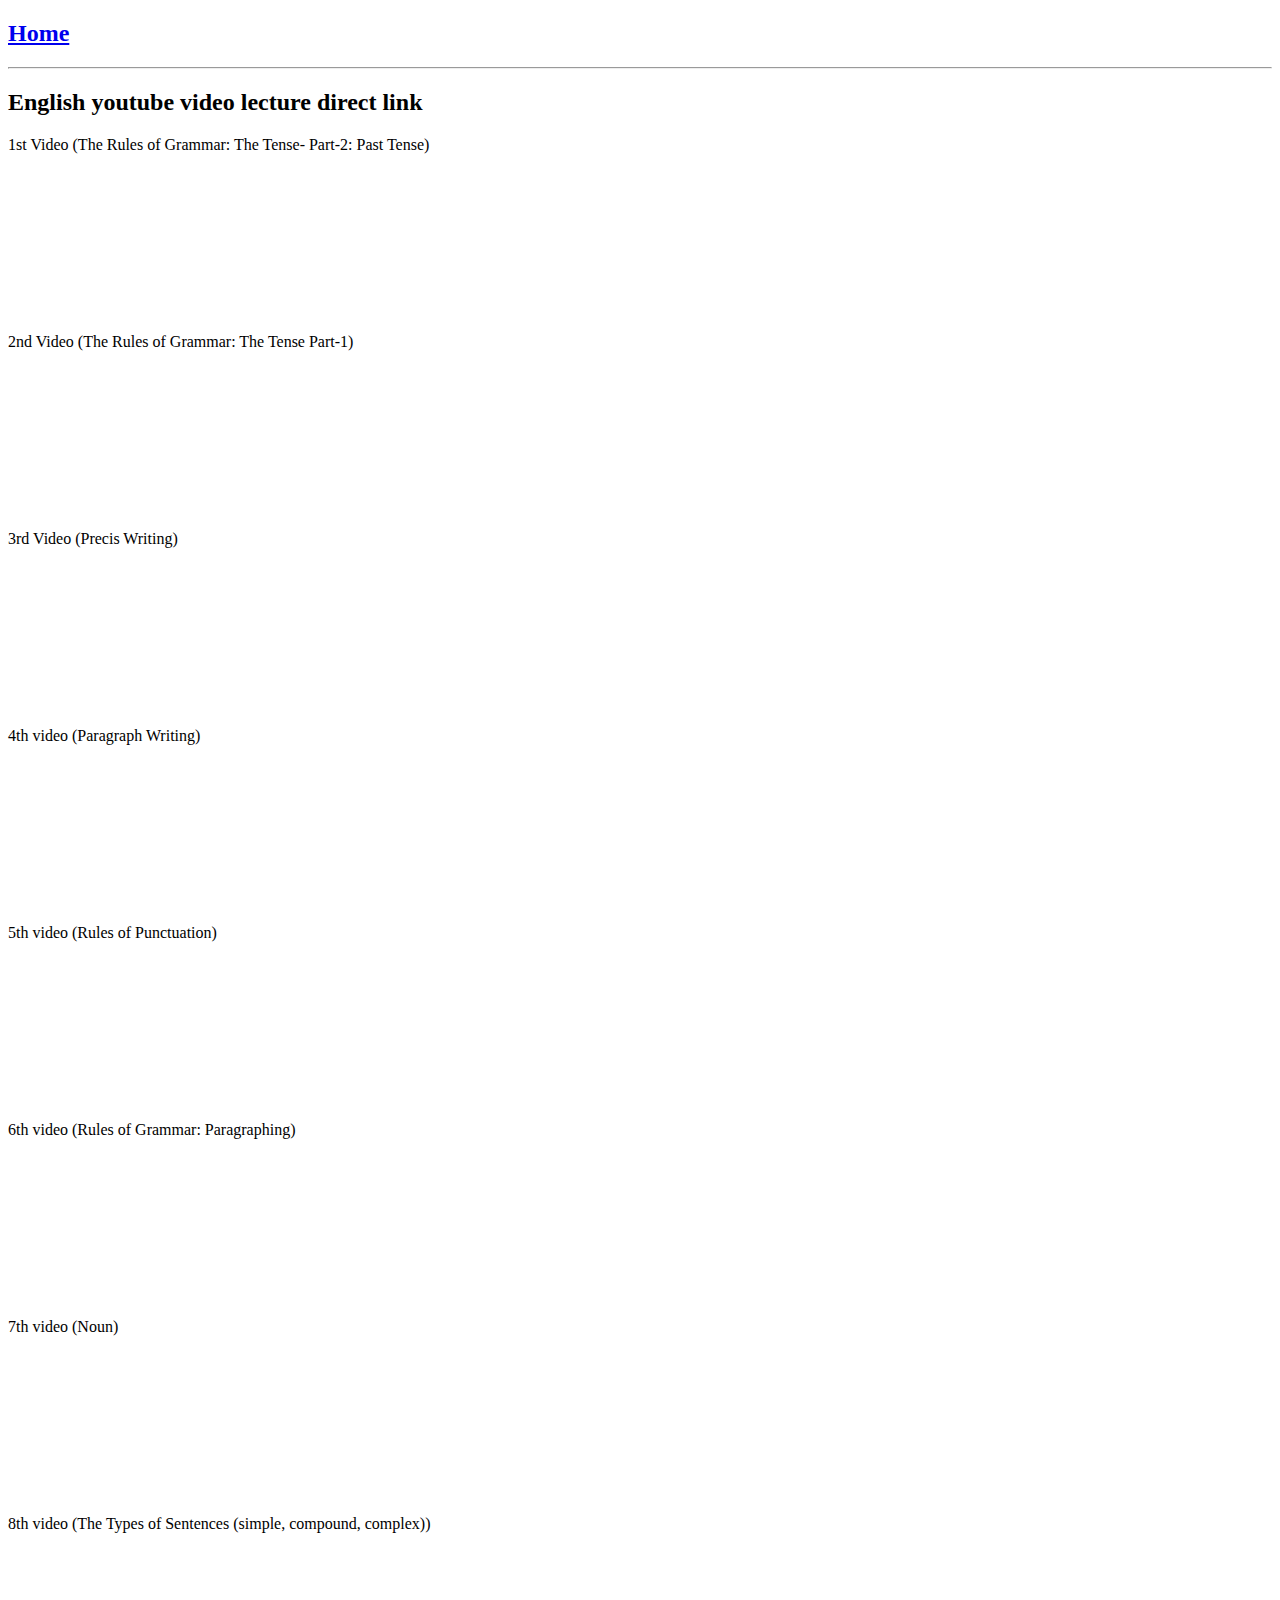
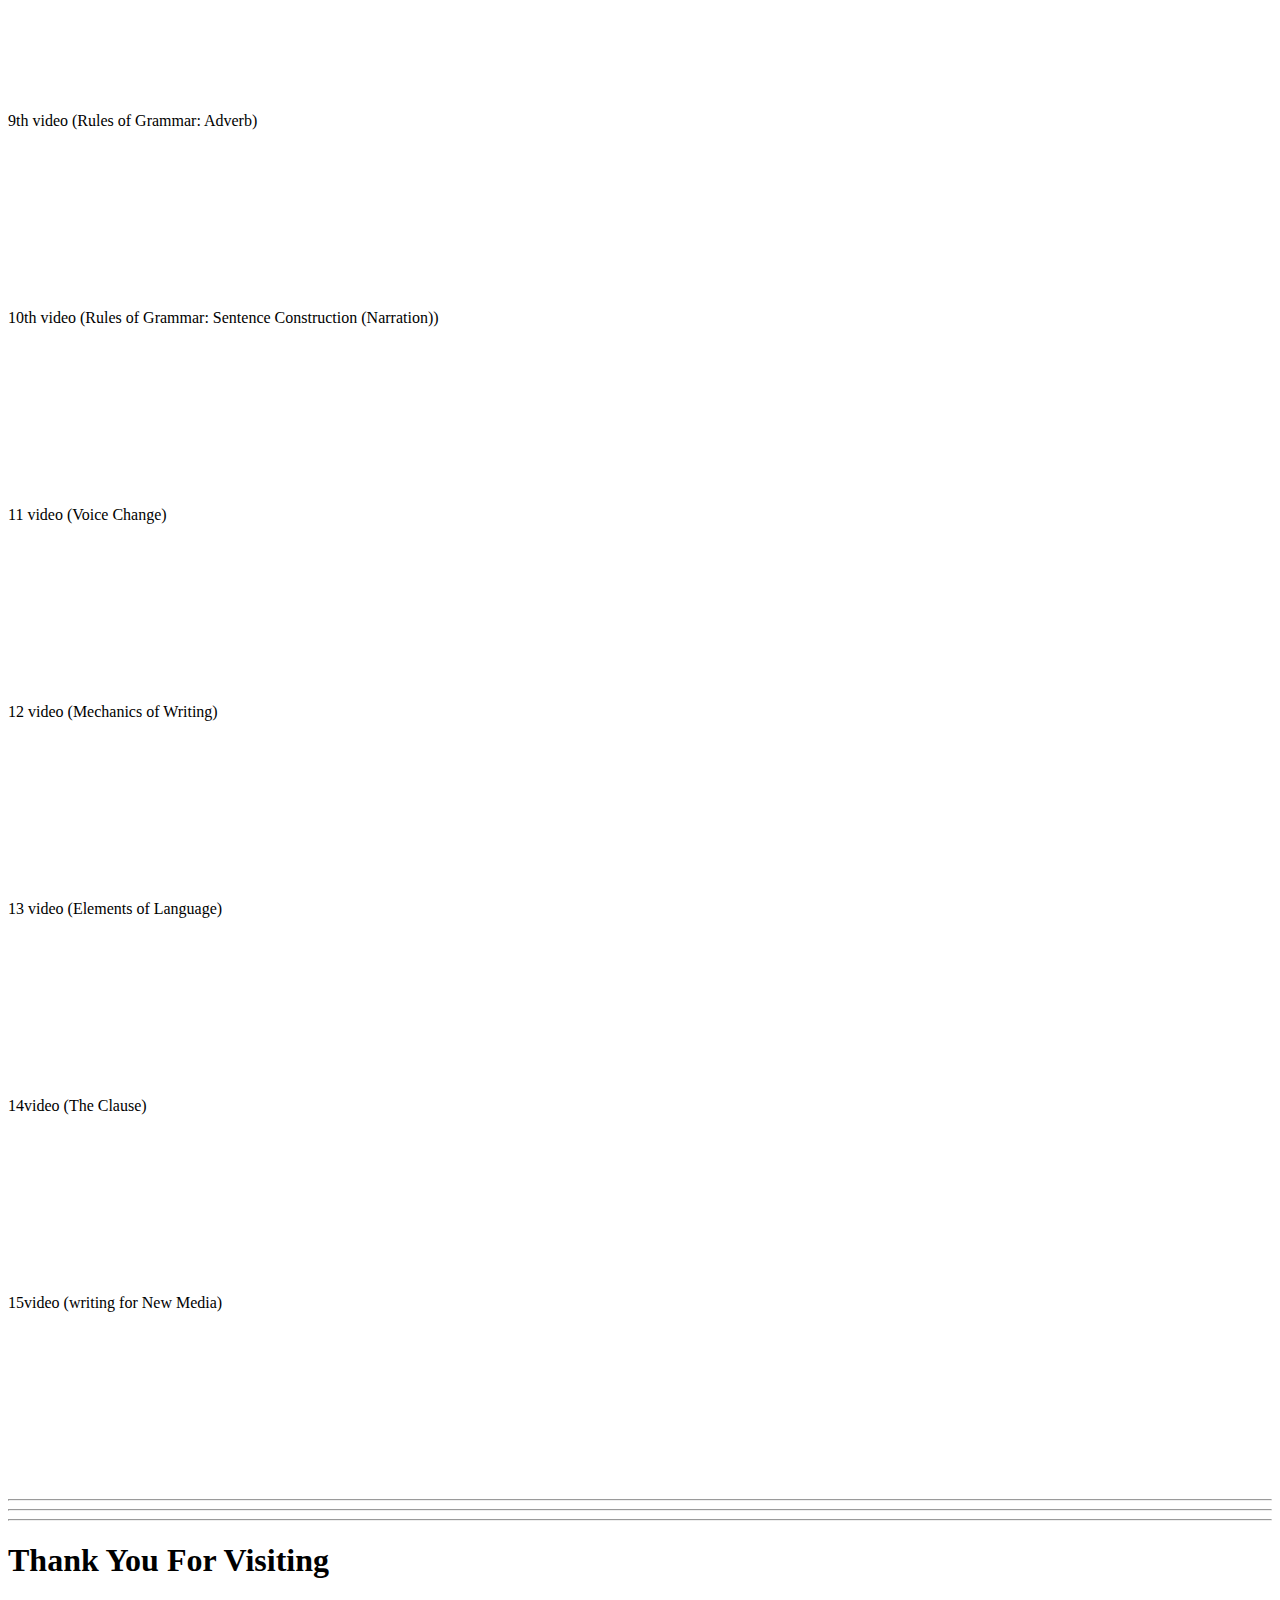
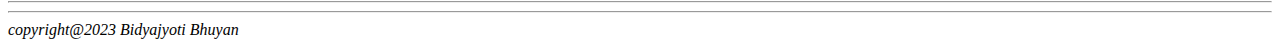
<file: English.html>
<!DOCTYPE html>
<html lang="en">
<head>
    <meta charset="UTF-8">
    <meta http-equiv="X-UA-Compatible" content="IE=edge">
    <meta name="viewport" content="width=device-width, initial-scale=1.0">
    <title>Page 2</title>
</head>
<body>
    <a href="index.html"> <b> <h2>Home</h2> </b> </a>
    <hr>
<h2> English youtube video lecture direct link </h2>
<li>1st Video (The Rules of Grammar: The Tense- Part-2: Past Tense)</li>
<iframe width="300" height="175" src="https://www.youtube.com/embed/MIzad7khLhw" title="YouTube video player" frameborder="0" allow="accelerometer; autoplay; clipboard-write; encrypted-media; gyroscope; picture-in-picture; web-share" allowfullscreen></iframe>
<li>2nd Video (The Rules of Grammar: The Tense Part-1)</li>
<iframe width="300" height="175" src="https://www.youtube.com/embed/Uf6dMOaAS-Y" title="YouTube video player" frameborder="0" allow="accelerometer; autoplay; clipboard-write; encrypted-media; gyroscope; picture-in-picture; web-share" allowfullscreen></iframe>
<li>3rd Video (Precis Writing)</li>
<iframe width="300" height="175" src="https://www.youtube.com/embed/H5nMyU_sbaE" title="YouTube video player" frameborder="0" allow="accelerometer; autoplay; clipboard-write; encrypted-media; gyroscope; picture-in-picture; web-share" allowfullscreen></iframe>
<li>4th video (Paragraph Writing)</li>
<iframe width="300" height="175" src="https://www.youtube.com/embed/PkYiRbyLpk8" title="YouTube video player" frameborder="0" allow="accelerometer; autoplay; clipboard-write; encrypted-media; gyroscope; picture-in-picture; web-share" allowfullscreen></iframe>
<li>5th video (Rules of Punctuation)</li>
<iframe width="300" height="175" src="https://www.youtube.com/embed/nMTXJK_7bJA" title="YouTube video player" frameborder="0" allow="accelerometer; autoplay; clipboard-write; encrypted-media; gyroscope; picture-in-picture; web-share" allowfullscreen></iframe>
<li>6th video (Rules of Grammar: Paragraphing)</li>
<iframe width="300" height="175" src="https://www.youtube.com/embed/YGKKcNMeIW8" title="YouTube video player" frameborder="0" allow="accelerometer; autoplay; clipboard-write; encrypted-media; gyroscope; picture-in-picture; web-share" allowfullscreen></iframe>
<li>7th video (Noun)</li>
<iframe width="300" height="175" src="https://www.youtube.com/embed/fsFmZs_xt2c" title="YouTube video player" frameborder="0" allow="accelerometer; autoplay; clipboard-write; encrypted-media; gyroscope; picture-in-picture; web-share" allowfullscreen></iframe>
<li>8th video (The Types of Sentences (simple, compound, complex))</li>
<iframe width="300" height="175" src="https://www.youtube.com/embed/WQPDiTHl78s" title="YouTube video player" frameborder="0" allow="accelerometer; autoplay; clipboard-write; encrypted-media; gyroscope; picture-in-picture; web-share" allowfullscreen></iframe>
<li>9th video (Rules of Grammar: Adverb)</li>
<iframe width="300" height="175" src="https://www.youtube.com/embed/BAJdBV-Aajg" title="YouTube video player" frameborder="0" allow="accelerometer; autoplay; clipboard-write; encrypted-media; gyroscope; picture-in-picture; web-share" allowfullscreen></iframe>
<li>10th video (Rules of Grammar: Sentence Construction (Narration))</li>
<iframe width="300" height="175" src="https://www.youtube.com/embed/QemFsGUhXH8" title="YouTube video player" frameborder="0" allow="accelerometer; autoplay; clipboard-write; encrypted-media; gyroscope; picture-in-picture; web-share" allowfullscreen></iframe>
<li>11 video (Voice Change)</li>
<iframe width="300" height="175" src="https://www.youtube.com/embed/mI6Fp3ACG8k" title="YouTube video player" frameborder="0" allow="accelerometer; autoplay; clipboard-write; encrypted-media; gyroscope; picture-in-picture; web-share" allowfullscreen></iframe>
<li>12 video (Mechanics of Writing)</li>
<iframe width="300" height="175" src="https://www.youtube.com/embed/iumHxfgc70I" title="YouTube video player" frameborder="0" allow="accelerometer; autoplay; clipboard-write; encrypted-media; gyroscope; picture-in-picture; web-share" allowfullscreen></iframe>
<li>13 video (Elements of Language)</li>
<iframe width="300" height="175" src="https://www.youtube.com/embed/ibO8ejyOBnE" title="YouTube video player" frameborder="0" allow="accelerometer; autoplay; clipboard-write; encrypted-media; gyroscope; picture-in-picture; web-share" allowfullscreen></iframe>
<li>14video (The Clause)</li>
<iframe width="300" height="175" src="https://www.youtube.com/embed/GAG8qISDID4" title="YouTube video player" frameborder="0" allow="accelerometer; autoplay; clipboard-write; encrypted-media; gyroscope; picture-in-picture; web-share" allowfullscreen></iframe>
<li>15video (writing for New Media)</li>
<iframe width="300" height="175" src="https://www.youtube.com/embed/GAG8qISDID4" title="YouTube video player" frameborder="0" allow="accelerometer; autoplay; clipboard-write; encrypted-media; gyroscope; picture-in-picture; web-share" allowfullscreen></iframe>
<hr>
<hr>
    <hr>
    <h1>Thank You For Visiting</h1>
<hr>
<hr>
<li> <i> copyright@2023 Bidyajyoti Bhuyan </i> </li>
</body>
</html>
</file>
